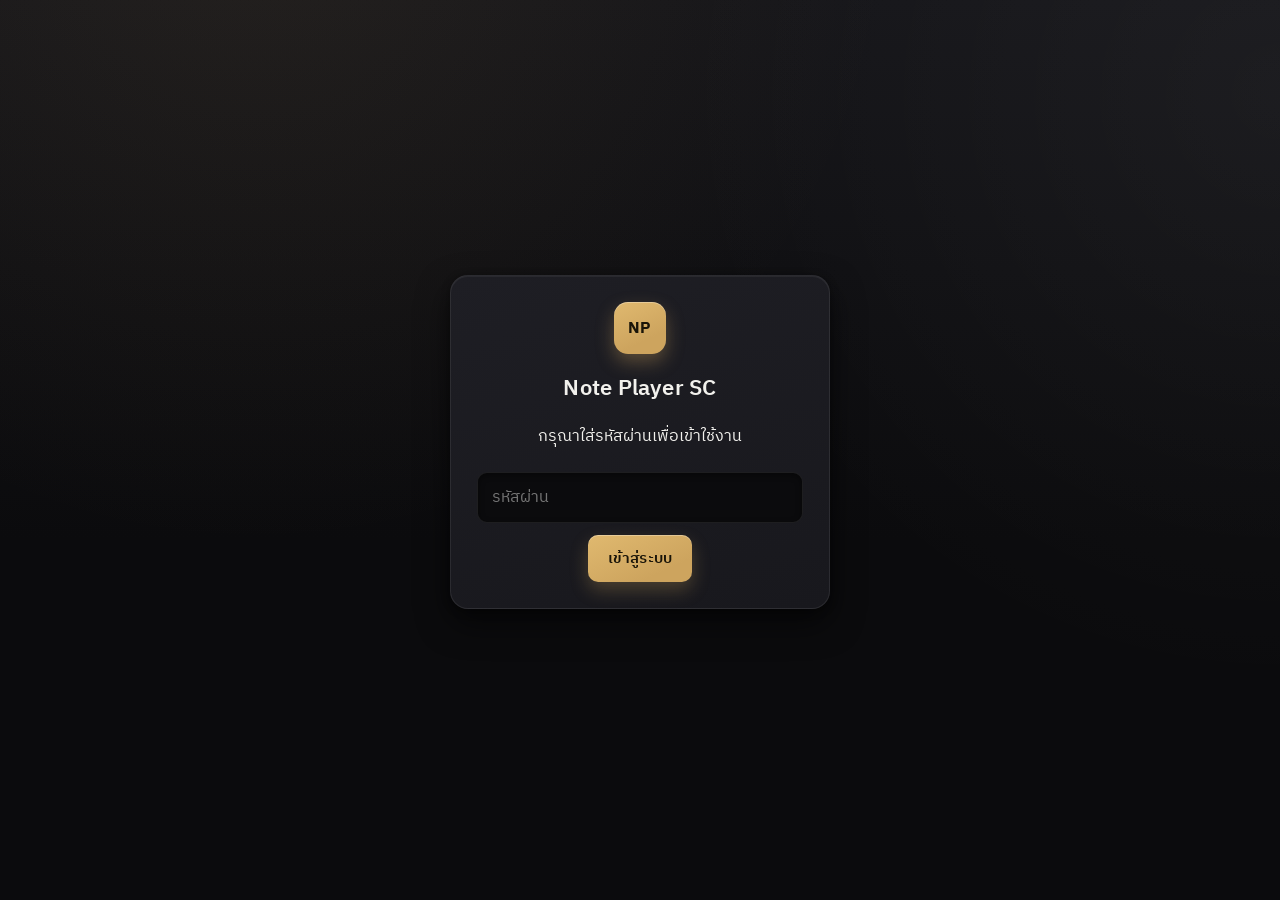
<file: index.html>
<!DOCTYPE html>
<html lang="th">
<head>
<meta charset="UTF-8">
<meta name="viewport" content="width=device-width, initial-scale=1.0">
<title>Note Player SC</title>
<link rel="preconnect" href="https://fonts.googleapis.com">
<link rel="preconnect" href="https://fonts.gstatic.com" crossorigin>
<link href="https://fonts.googleapis.com/css2?family=IBM+Plex+Sans+Thai:wght@400;500;600;700&display=swap" rel="stylesheet">
<link rel="stylesheet" href="style.css">
</head>
<body>

  <section id="gate" class="screen">
    <div class="card">
      <div class="brand-mark">NP</div>
      <h1>Note Player SC</h1>
      <p>กรุณาใส่รหัสผ่านเพื่อเข้าใช้งาน</p>
      <input type="password" id="gate-password" placeholder="รหัสผ่าน" autocomplete="off">
      <button id="gate-submit">เข้าสู่ระบบ</button>
      <p id="gate-error" class="error hidden">รหัสผ่านไม่ถูกต้อง</p>
    </div>
  </section>

  <section id="app" class="screen hidden">
    <header>
      <div class="brand">
        <div class="brand-mark brand-mark-small">NP</div>
        <h1>Note Player SC</h1>
      </div>
      <nav class="nav-links">
        <a href="records.html">รายการที่บันทึกไว้</a>
        <button id="logout">ออกจากระบบ</button>
      </nav>
    </header>

    <form id="record-form" class="card">
      <label>
        <span class="label-text">
          <svg class="field-icon" viewBox="0 0 24 24" fill="none" stroke="currentColor" stroke-width="2" stroke-linecap="round" stroke-linejoin="round"><circle cx="12" cy="8" r="4"/><path d="M4 20c0-4 4-6 8-6s8 2 8 6"/></svg>
          ชื่อ (Player)
        </span>
        <input type="text" id="player" required>
      </label>
      <label>
        <span class="label-text">
          <svg class="field-icon" viewBox="0 0 24 24" fill="none" stroke="currentColor" stroke-width="2" stroke-linecap="round" stroke-linejoin="round"><path d="M5 3v18"/><path d="M5 4h11l-2 4 2 4H5"/></svg>
          เผ่า (Race)
        </span>
        <select id="race" required>
          <option value="" disabled selected>เลือกเผ่า</option>
          <option value="Terran">Terran</option>
          <option value="Protoss">Protoss</option>
          <option value="Zerg">Zerg</option>
        </select>
      </label>
      <label>
        <span class="label-text">
          <svg class="field-icon" viewBox="0 0 24 24" fill="none" stroke="currentColor" stroke-width="2" stroke-linecap="round" stroke-linejoin="round"><circle cx="12" cy="12" r="8"/><circle cx="12" cy="12" r="4"/><circle cx="12" cy="12" r="0.8"/></svg>
          กลยุทธ์ (Strategy)
        </span>
        <input type="text" id="strategy" required>
      </label>
      <label>
        <span class="label-text">
          <svg class="field-icon" viewBox="0 0 24 24" fill="none" stroke="currentColor" stroke-width="2" stroke-linecap="round" stroke-linejoin="round"><path d="M12 21s-7-4.6-9.5-9A5.5 5.5 0 0 1 12 6a5.5 5.5 0 0 1 9.5 6c-2.5 4.4-9.5 9-9.5 9z"/></svg>
          มารยาท (Manner)
        </span>
        <input type="text" id="manner" required>
      </label>
      <button type="submit" id="submit-btn">บันทึกข้อมูล</button>
      <p id="form-status" class="status hidden"></p>
    </form>
  </section>

  <script src="app.js"></script>
</body>
</html>
</file>
<file: style.css>
:root {
  --bg-1: #0b0b0d;
  --bg-2: #151519;
  --card-bg: #18181d;
  --card-bg-raised: #1e1e24;
  --ink: #f2f1ed;
  --ink-muted: #9a9791;
  --accent: #cda45e;
  --accent-hover: #e0b96f;
  --error: #e0685a;
  --success: #5fb98a;
  --line: rgba(255, 255, 255, 0.08);
  --line-strong: rgba(255, 255, 255, 0.14);
  --shadow-elevate: 0 1px 0 rgba(255, 255, 255, 0.05) inset, 0 14px 32px rgba(0, 0, 0, 0.55), 0 2px 8px rgba(0, 0, 0, 0.35);
}

* {
  box-sizing: border-box;
}

body {
  margin: 0;
  min-height: 100vh;
  font-family: "IBM Plex Sans Thai", "Segoe UI", system-ui, sans-serif;
  color: var(--ink);
  background:
    radial-gradient(circle at 20% -10%, rgba(205, 164, 94, 0.08), transparent 45%),
    radial-gradient(circle at 100% 10%, rgba(255, 255, 255, 0.04), transparent 40%),
    linear-gradient(180deg, var(--bg-2), var(--bg-1) 60%);
  background-attachment: fixed;
}

.hidden {
  display: none !important;
}

.screen {
  min-height: 100vh;
  padding: 24px 16px;
}

#gate {
  display: flex;
  align-items: center;
  justify-content: center;
}

.brand-mark {
  width: 52px;
  height: 52px;
  margin: 0 auto 16px;
  border-radius: 14px;
  display: flex;
  align-items: center;
  justify-content: center;
  font-weight: 700;
  font-size: 1rem;
  letter-spacing: 0.02em;
  color: #1a1509;
  background: linear-gradient(155deg, var(--accent-hover), var(--accent) 70%);
  box-shadow: 0 1px 0 rgba(255, 255, 255, 0.3) inset, 0 8px 18px rgba(205, 164, 94, 0.35);
}

.brand-mark-small {
  width: 36px;
  height: 36px;
  margin: 0;
  border-radius: 10px;
  font-size: 0.8rem;
  flex-shrink: 0;
}

.brand {
  display: flex;
  align-items: center;
  gap: 12px;
}

.card {
  background: linear-gradient(165deg, var(--card-bg-raised), var(--card-bg));
  border: 1px solid var(--line);
  border-radius: 18px;
  padding: 26px;
  margin: 0 auto 16px;
  max-width: 640px;
  box-shadow: var(--shadow-elevate);
}

.card.wide {
  max-width: 1000px;
}

#gate .card {
  text-align: center;
  width: 100%;
  max-width: 380px;
}

h1 {
  margin: 0 0 8px;
  font-size: 1.4rem;
  font-weight: 600;
  letter-spacing: 0.01em;
}

h2 {
  margin: 0;
  font-size: 1.05rem;
  font-weight: 600;
}

header {
  max-width: 640px;
  margin: 0 auto 20px;
  display: flex;
  align-items: center;
  justify-content: space-between;
}

header.wide {
  max-width: 1000px;
}

header h1 {
  margin: 0;
}

.nav-links {
  display: flex;
  align-items: center;
  gap: 10px;
}

.nav-links a {
  color: var(--ink);
  text-decoration: none;
  font-size: 0.85rem;
  border: 1px solid var(--line);
  border-radius: 10px;
  padding: 10px 16px;
  background: var(--card-bg);
  box-shadow: 0 1px 0 rgba(255, 255, 255, 0.04) inset, 0 4px 10px rgba(0, 0, 0, 0.3);
}

.nav-links a:hover {
  border-color: var(--accent);
  color: var(--accent);
}

input, select {
  width: 100%;
  padding: 11px 14px;
  margin-top: 6px;
  border-radius: 10px;
  border: 1px solid var(--line);
  background: var(--bg-1);
  color: var(--ink);
  font-family: inherit;
  font-size: 1rem;
  box-shadow: 0 2px 6px rgba(0, 0, 0, 0.4) inset;
}

input:focus, select:focus {
  outline: none;
  border-color: var(--accent);
  box-shadow: 0 0 0 3px rgba(205, 164, 94, 0.18), 0 2px 6px rgba(0, 0, 0, 0.4) inset;
}

label {
  display: block;
  margin-bottom: 14px;
  font-size: 0.88rem;
  color: var(--ink-muted);
}

.label-text {
  display: flex;
  align-items: center;
  gap: 5px;
}

.field-icon {
  width: 12px;
  height: 12px;
  flex-shrink: 0;
  stroke-width: 2.2;
  color: var(--accent);
}

.th-text {
  display: inline-flex;
  align-items: center;
  gap: 4px;
}

.th-text .field-icon {
  width: 10px;
  height: 10px;
}

button {
  cursor: pointer;
  border: none;
  border-radius: 10px;
  padding: 11px 20px;
  background: linear-gradient(155deg, var(--accent-hover), var(--accent) 75%);
  color: #1a1509;
  font-family: inherit;
  font-size: 0.95rem;
  font-weight: 600;
  letter-spacing: 0.01em;
  box-shadow: 0 1px 0 rgba(255, 255, 255, 0.3) inset, 0 8px 18px rgba(205, 164, 94, 0.28);
}

button:hover {
  background: linear-gradient(155deg, var(--accent-hover), var(--accent-hover) 75%);
}

#logout, #refresh-btn {
  background: var(--card-bg);
  border: 1px solid var(--line);
  color: var(--ink);
  font-weight: 500;
  box-shadow: 0 1px 0 rgba(255, 255, 255, 0.04) inset, 0 4px 10px rgba(0, 0, 0, 0.3);
}

#logout:hover, #refresh-btn:hover {
  border-color: var(--accent);
  color: var(--accent);
  background: var(--card-bg);
}

#gate-password {
  margin-bottom: 12px;
}

.error {
  color: var(--error);
  font-size: 0.9rem;
}

.status {
  margin-top: 10px;
  font-size: 0.9rem;
}

.status.ok {
  color: var(--success);
}

.status.error {
  color: var(--error);
}

.table-header {
  display: flex;
  align-items: center;
  justify-content: space-between;
  margin-bottom: 14px;
}

.filter-bar {
  display: flex;
  flex-wrap: wrap;
  align-items: flex-start;
  gap: 12px;
  padding: 14px;
  margin-bottom: 16px;
  border: 1px solid var(--line);
  border-radius: 12px;
  background: var(--bg-1);
}

.filter-field {
  display: flex;
  flex-direction: column;
  gap: 4px;
  min-width: 140px;
  flex: 1 1 140px;
}

.filter-label {
  font-size: 0.75rem;
  color: var(--ink-muted);
  text-transform: uppercase;
  letter-spacing: 0.04em;
}

.filter-field input,
.filter-field select {
  margin-top: 0;
}

.filter-field-button {
  flex: 0 1 160px;
}

.filter-bar #filter-clear {
  width: 100%;
  background: var(--card-bg);
  border: 1px solid var(--line);
  color: var(--ink);
  font-weight: 500;
  padding: 11px 16px;
  box-shadow: 0 1px 0 rgba(255, 255, 255, 0.04) inset, 0 4px 10px rgba(0, 0, 0, 0.3);
}

.filter-bar #filter-clear:hover {
  border-color: var(--accent);
  color: var(--accent);
}

.table-wrap {
  overflow-x: auto;
  border-radius: 12px;
  border: 1px solid var(--line);
  background: var(--bg-1);
}

table {
  width: 100%;
  border-collapse: collapse;
  font-size: 0.9rem;
}

th, td {
  text-align: left;
  padding: 12px 14px;
  border-bottom: 1px solid var(--line);
}

th {
  white-space: nowrap;
}

td {
  white-space: normal;
  word-break: break-word;
}

td:nth-child(3), td:nth-child(4), td:nth-child(5) {
  min-width: 160px;
}

th {
  color: var(--ink-muted);
  font-weight: 600;
  font-size: 0.8rem;
  text-transform: uppercase;
  letter-spacing: 0.04em;
  background: var(--card-bg);
}

th.sortable {
  cursor: pointer;
  user-select: none;
}

th.sortable:hover {
  color: var(--accent);
}

th.sortable .th-text {
  gap: 6px;
}

.sort-icon {
  display: inline-block;
  width: 0;
  height: 0;
  margin-left: 2px;
  border-left: 4px solid transparent;
  border-right: 4px solid transparent;
  border-bottom: 5px solid var(--line-strong);
  opacity: 0.6;
}

th.sort-desc .sort-icon {
  border-bottom: none;
  border-top: 5px solid var(--accent);
  opacity: 1;
}

th.sort-asc .sort-icon {
  border-bottom: 5px solid var(--accent);
  opacity: 1;
}

tbody tr:last-child td {
  border-bottom: none;
}

.empty {
  color: var(--ink-muted);
  text-align: center;
}
</file>
